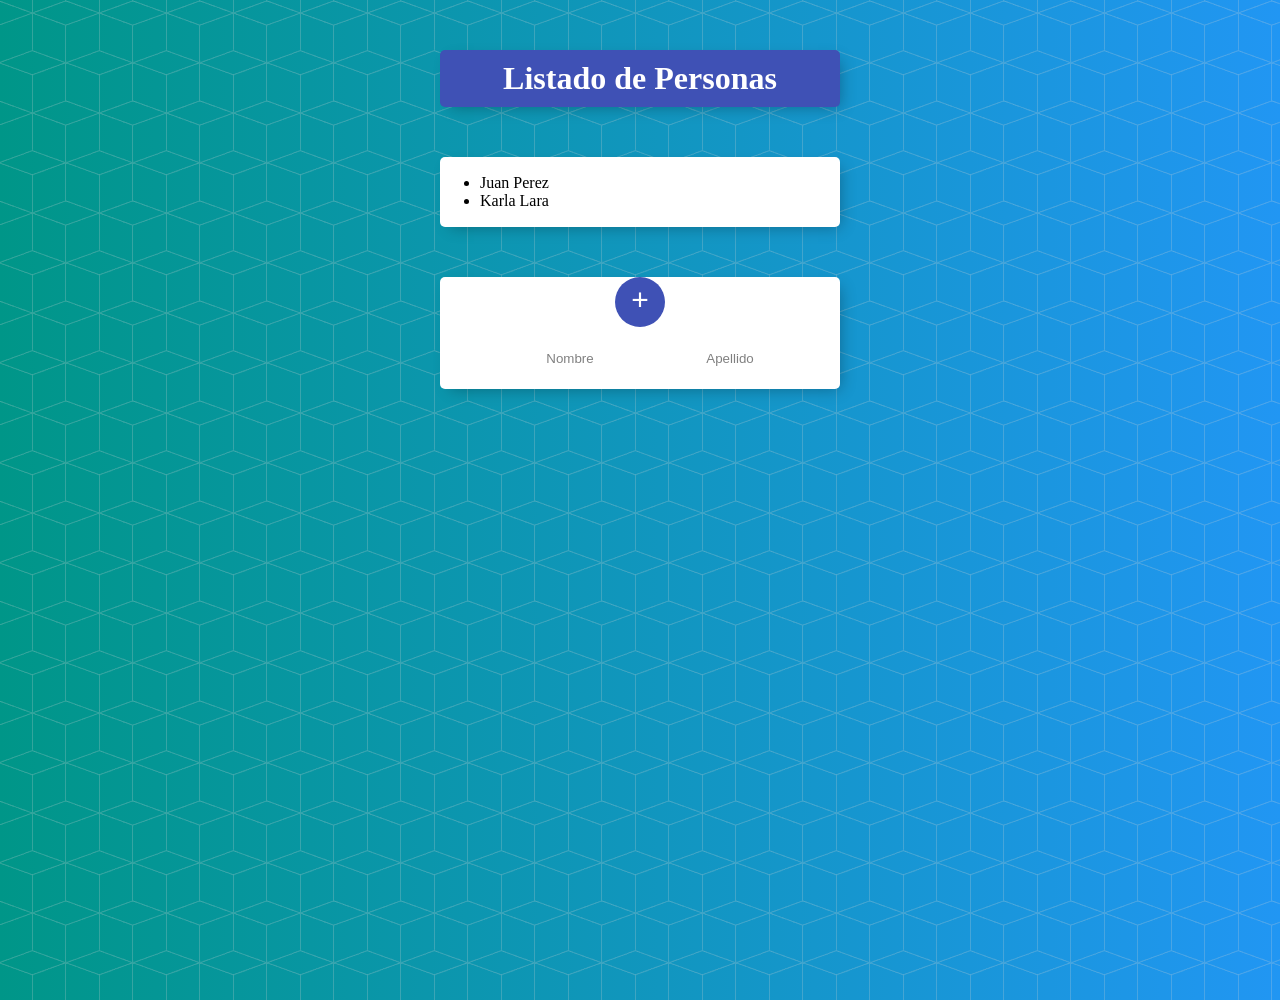
<file: Leccion-19/index.html>
<!DOCTYPE html>
<html lang="en">
<head>
    <meta charset="UTF-8">
    <meta name="viewport" content="width=device-width, initial-scale=1.0">
    <title>Listado de Personas</title>
    <link href="css/estilos.css" rel="stylesheet"/>
</head>
<body onload="mostrarPersonas()">
    <div class="contenedor" id="cabecero">
        <h1>Listado de Personas</h1>
    </div>

    <div class="contenedor">
        <div class="elemento">
            <ul id="personas">
                <!--<li>Juan Perez</li>-->
            </ul>
        </div>
    </div>

    <div class="contenedor">
        <div style="text-align: center;">
            <button style="cursor: pointer;" onclick="agregarPersona()">+</button>
        </div>
        <form id="forma">
            <input type="text" id="nombre" placeholder="Nombre"/>
            <input type="text" id="apellido" placeholder="Apellido"/>
        </form>
    </div>

    <script src="js/persona.js"></script>
    <script src="js/app.js"></script>
</body>
</html>
</file>
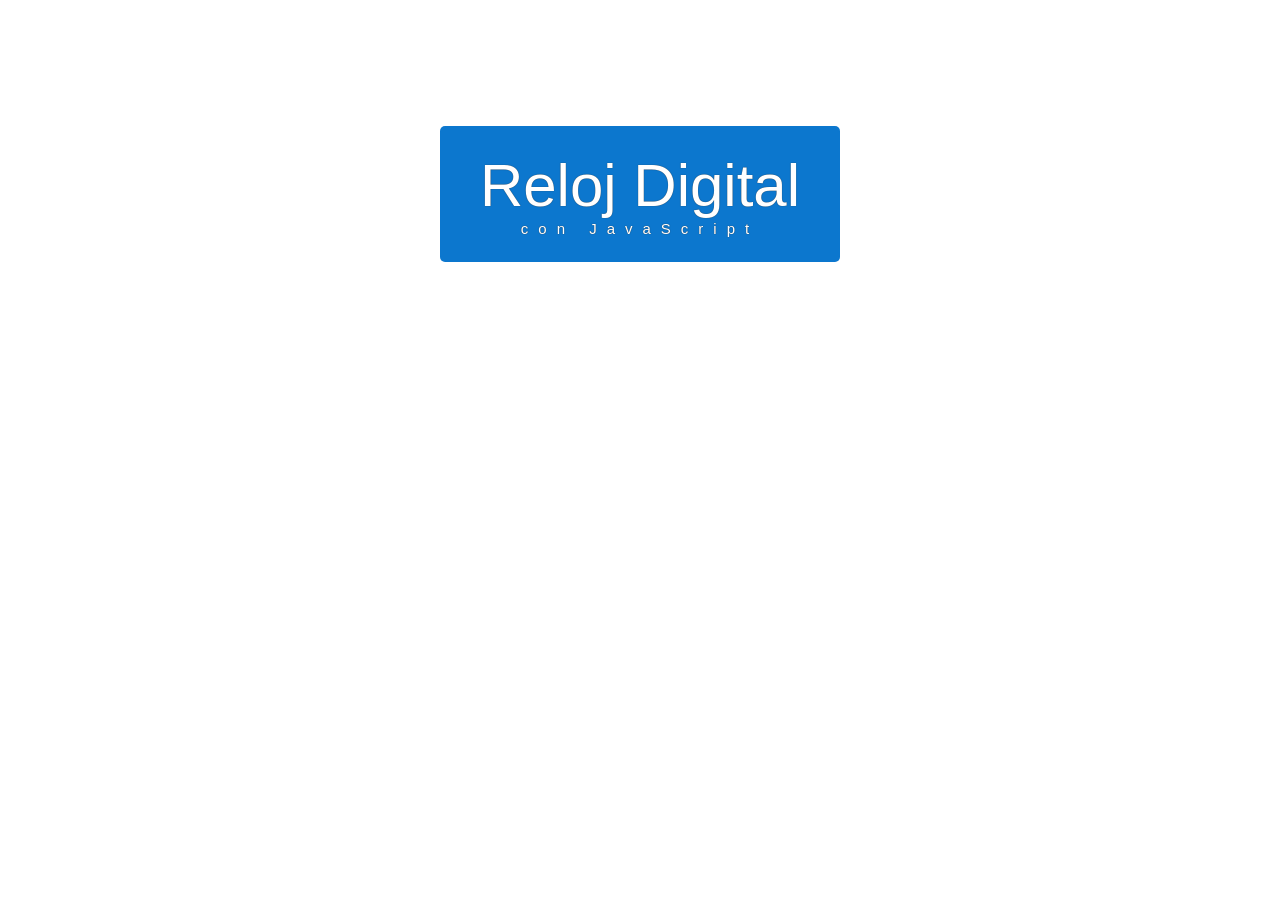
<file: Leccion-20/index.html>
<!DOCTYPE html>
<html lang="en">
<head>
    <meta charset="UTF-8">
    <meta name="viewport" content="width=device-width, initial-scale=1.0">
    <title>Reloj Digital</title>
    <link href="css/estilos.css" rel="stylesheet"/>
</head>
<body>
    <div id="reloj">
        <div class="reloj-contenedor" id="contenedor">
            <div id="hora">Reloj Digital</div>
            <div id="fecha">con JavaScript</div>
        </div>
    </div>
    <script src="JS/reloj.js">

    </script>
</body>
</html>
</file>
<file: Leccion-19/css/estilos.css>
html {
    background-color: #2196f3;
    min-height: 1000px;
    font-family: "helvetica neue";
    background: url(fondo.png), #2196f3;
    background: url(fondo.png),
      -webkit-gradient(linear, right top, left top, from(#2196f3), to(#009688));
    background: url(fondo.png),
      linear-gradient(to left, #2196f3, #009688);
  }
  
  h1 {
    color: #fff;
    padding: 10px;
  }
  
  .contenedor {
    max-width: 400px;
    margin: 50px auto;
    background: white;
    border-radius: 5px;
    box-shadow: 5px 5px 15px -5px rgba(0, 0, 0, 0.3);
  }
  
  #cabecero {
    background-color: #3f51b5;
    text-align: center;
  }
  
  .elemento {
    min-height: 70px;
    display: flex;
    align-items: center;
    border-bottom: 1px solid #f1f1f1;
  }
  
  .elemento:last-child {
    border-bottom: 0;
  }
  
  input[type="checkbox"] {
    margin: 20px;
  }
  
  p {
    margin: 0;
    padding: 20px;
    font-size: 20px;
    font-weight: 200;
    color: #00204a;
  }
  
  form {
    text-align: center;
    margin-left: 20px;
  }
  
  button {
    min-height: 50px;
    width: 50px;
    border-radius: 50%;
    border-color: transparent;
    background-color: #3f51b5;
    color: #fff;
    font-size: 30px;
    padding-bottom: 6px;
    border-width: 0;
  }
  
  input[type="text"] {
    text-align: center;
    height: 60px;
    top: 10px;
    border: none;
    background: transparent;
    font-weight: 200;
    width: 40%;
  }
  
  input[type="text"]:focus {
    outline: none;
    box-shadow: inset 0 -3px 0 0 #3f51b5;
  }
  
  ::placeholder {
    color: grey;
    opacity: 1;
  }
</file>
<file: Leccion-20/css/estilos.css>
#reloj{
    font-family: sans-serif;
    font-size: 60px;
    text-shadow: 0px 0px 1px #333;
    color: #fff;
}

.reloj-contenedor{
    background-color: rgb(12, 119, 206);
    padding: 25px;
    max-width: 350px;
    text-align: center;
    border-radius: 5px;
    margin: 0 auto;
    margin-top: 10%;
}

#fecha{
    letter-spacing: 10px;
    font-size: 15px;
}

.animar{
    border: rgb(0, 0, 0) 2px solid;
}
</file>
